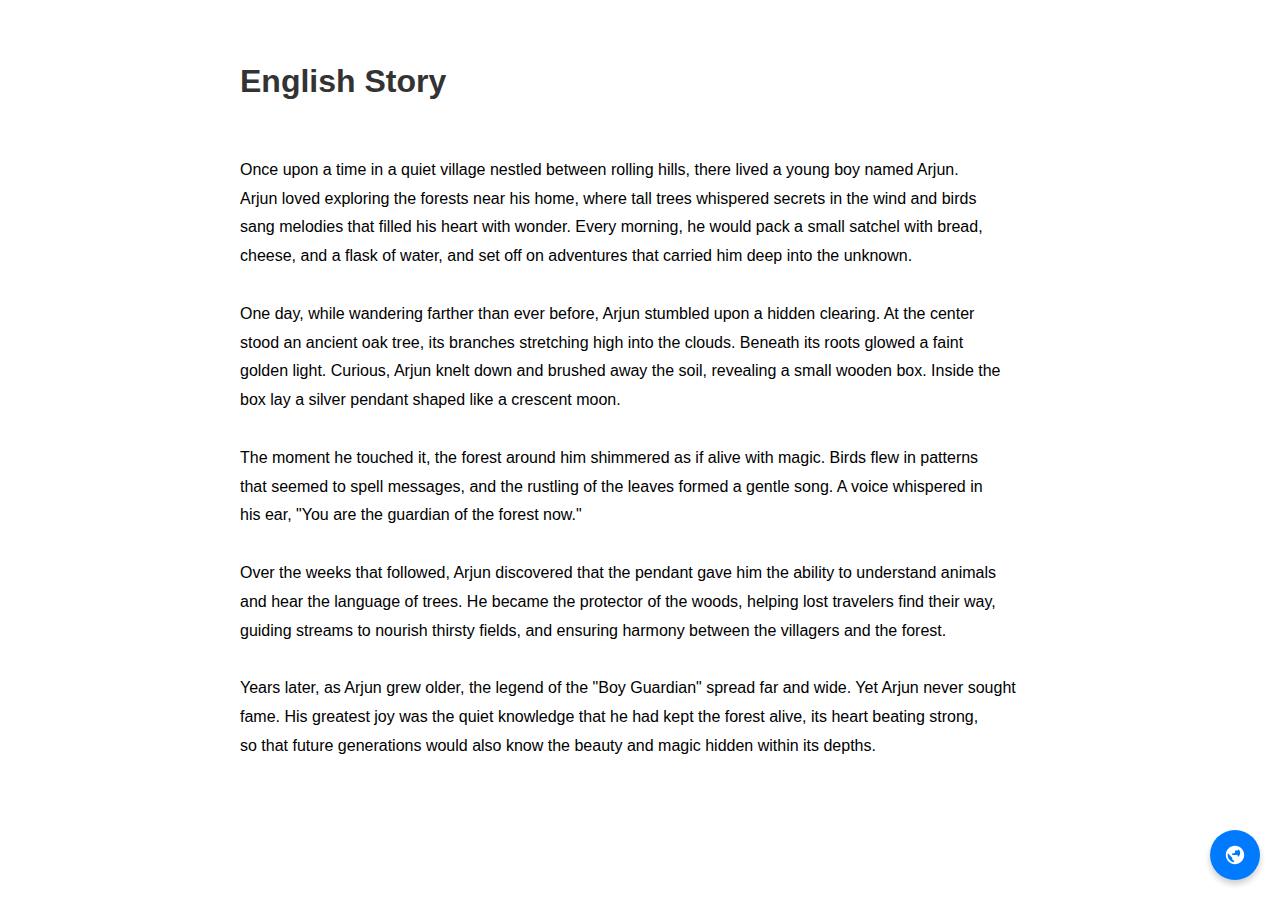
<file: templates/index.html>
<!DOCTYPE html>
<html lang="en">
<head>
  <meta charset="UTF-8">
  <title>Story Page</title>
  <style>
    body {
      font-family: Arial, sans-serif;
      padding: 2rem;
      line-height: 1.8;
      max-width: 800px;
      margin: auto;
    }
    h1 {
      color: #333;
      margin-bottom: 1rem;
    }
    p {
      margin-bottom: 1.2rem;
      text-align: justify;
      white-space: pre-line; /* ✅ preserve newlines from translation */
    }
    #translate-btn {
      position: fixed;
      bottom: 20px;
      right: 20px;
      background: #007bff;
      color: white;
      border: none;
      border-radius: 50%;
      width: 50px;
      height: 50px;
      cursor: pointer;
      display: flex;
      align-items: center;
      justify-content: center;
      box-shadow: 0px 4px 6px rgba(0,0,0,0.2);
      transition: background 0.3s;
    }
    #translate-btn:hover {
      background: #0056b3;
    }
    #translate-btn svg {
      width: 22px;
      height: 22px;
      fill: white;
    }
  </style>
</head>
<body>

  <h1>English Story</h1>

  <p id="story">
Once upon a time in a quiet village nestled between rolling hills, there lived a young boy named Arjun. 
Arjun loved exploring the forests near his home, where tall trees whispered secrets in the wind and birds 
sang melodies that filled his heart with wonder. Every morning, he would pack a small satchel with bread, 
cheese, and a flask of water, and set off on adventures that carried him deep into the unknown.  

One day, while wandering farther than ever before, Arjun stumbled upon a hidden clearing. At the center 
stood an ancient oak tree, its branches stretching high into the clouds. Beneath its roots glowed a faint 
golden light. Curious, Arjun knelt down and brushed away the soil, revealing a small wooden box. Inside the 
box lay a silver pendant shaped like a crescent moon.  

The moment he touched it, the forest around him shimmered as if alive with magic. Birds flew in patterns 
that seemed to spell messages, and the rustling of the leaves formed a gentle song. A voice whispered in 
his ear, "You are the guardian of the forest now."  

Over the weeks that followed, Arjun discovered that the pendant gave him the ability to understand animals 
and hear the language of trees. He became the protector of the woods, helping lost travelers find their way, 
guiding streams to nourish thirsty fields, and ensuring harmony between the villagers and the forest.  

Years later, as Arjun grew older, the legend of the "Boy Guardian" spread far and wide. Yet Arjun never sought 
fame. His greatest joy was the quiet knowledge that he had kept the forest alive, its heart beating strong, 
so that future generations would also know the beauty and magic hidden within its depths.
  </p>

  <!-- Floating Translate Button -->
  <button id="translate-btn" title="Translate to Spanish">
    <!-- Globe/translate SVG Icon -->
    <svg xmlns="http://www.w3.org/2000/svg" viewBox="0 0 24 24">
      <path d="M12 2C6.48 2 2 6.48 2 12s4.48 10 10 10 
               10-4.48 10-10S17.52 2 12 2zm-1 
               17.93c-3.95-.49-7-3.85-7-7.93 
               0-.62.08-1.21.21-1.79L9 15v1c0 
               1.1.9 2 2 2v1.93zm6.9-2.54c-.26-.81-1-1.39-1.9-1.39h-1v-3c0-.55-.45-1-1-1H9v-2h2c.55 
               0 1-.45 1-1V7h2c.9 0 1.64-.58 
               1.9-1.39 1.45 1.45 2.1 3.44 
               1.6 5.39-.49 1.95-2.05 3.51-4 
               4z"/>
    </svg>
  </button>

  <script>
    document.getElementById("translate-btn").addEventListener("click", async () => {
      const storyEl = document.getElementById("story");
      const text = storyEl.innerText;

      const response = await fetch("/translate", {
        method: "POST",
        headers: { "Content-Type": "application/json" },
        body: JSON.stringify({ text: text })
      });

      const data = await response.json();

      if (data.translated_text) {
        // ✅ replace content and keep formatting
        storyEl.innerText = data.translated_text;
      } else {
        alert("Translation failed: " + data.error);
      }
    });
  </script>

</body>
</html>
</file>
